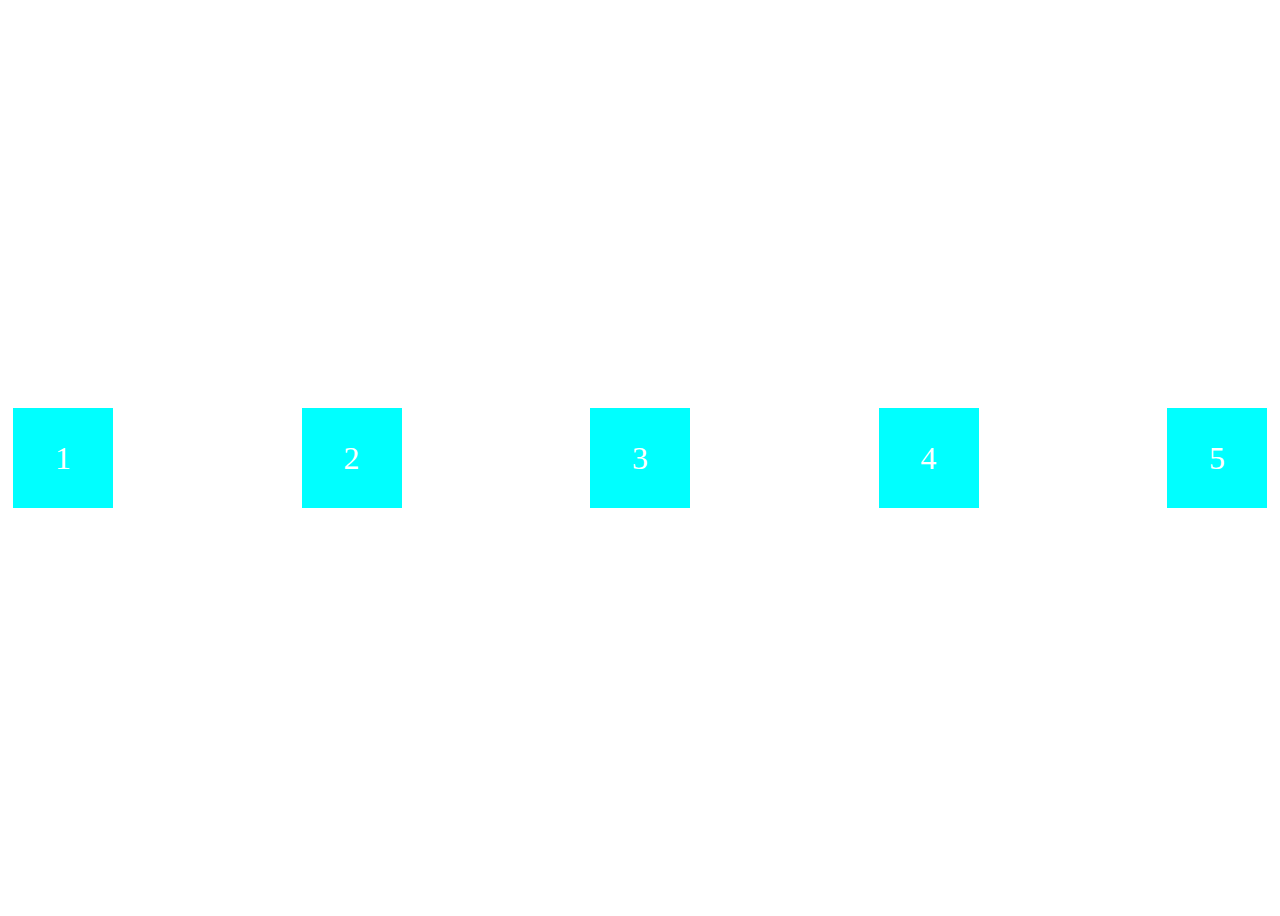
<file: index.html>
<!DOCTYPE html>
<html lang="en">

<head>
    <meta charset="UTF-8">
    <meta name="viewport" content="width=device-width, initial-scale=1.0">
    <meta http-equiv="X-UA-Compatible" content="ie=edge">
    <title>CSS Flexbox</title>
    <!-- <link rel="stylesheet" href="style.css"> -->
    <style>
        .container {
            display: flex;
            flex-direction: row;
            justify-content: space-between;
            height: 100vh;
            flex-wrap: wrap;
            align-content: center;
            align-items: center;
        }
        
        .items {
            min-width: 100px;
            background-color: cyan;
            color: white;
            margin: 5px;
            font-size: 32px;
            text-align: center;
            line-height: 100px;
        }
    </style>
</head>

<body>
    <div class="container">
        <div class="items">1</div>
        <div class="items">2</div>
        <div class="items">3</div>
        <div class="items">4</div>
        <div class="items">5</div>
    </div>
</body>

</html>
</file>
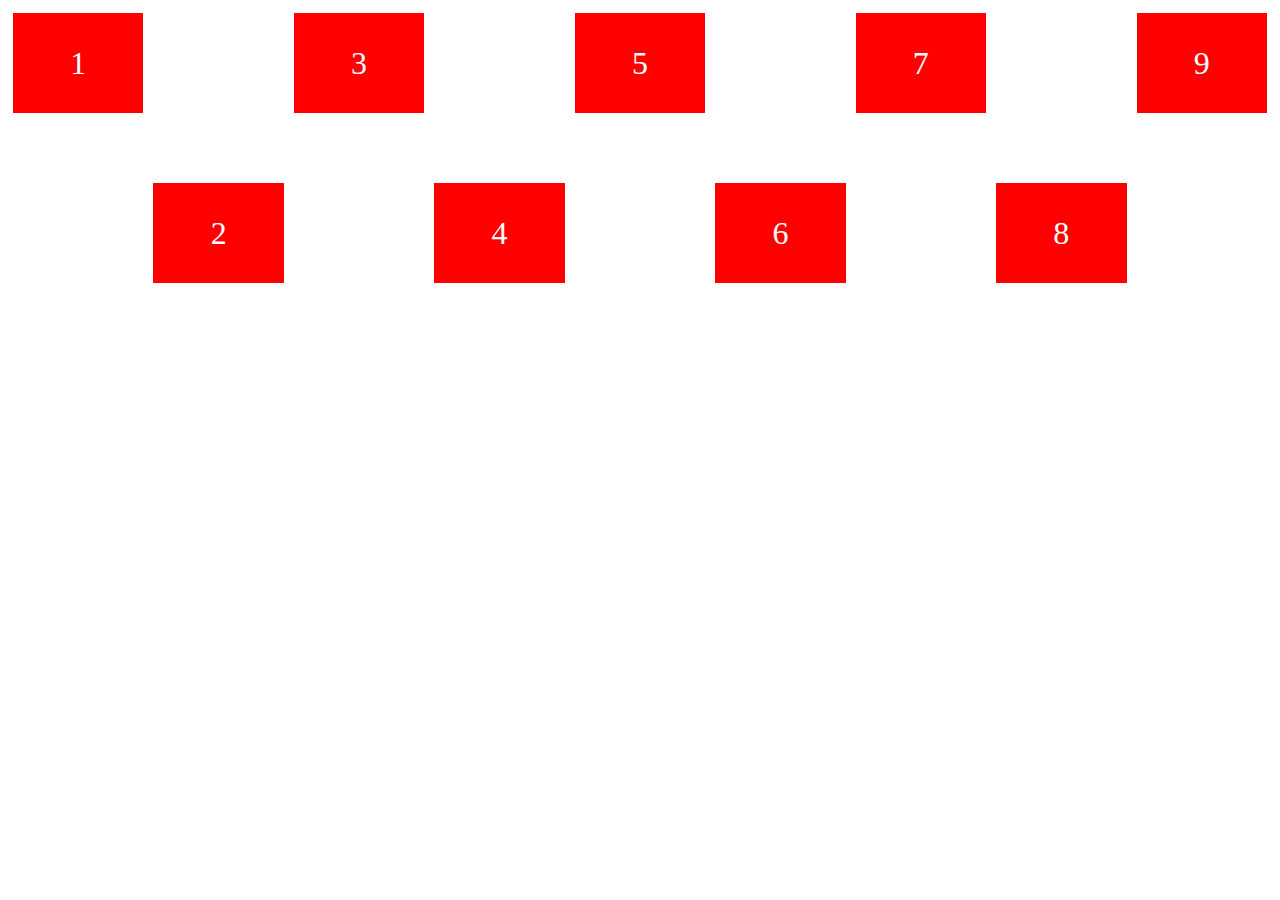
<file: flex.html>
<!DOCTYPE html>
<html lang="en">

<head>
    <meta charset="UTF-8">
    <meta name="viewport" content="width=device-width, initial-scale=1.0">
    <meta http-equiv="X-UA-Compatible" content="ie=edge">
    <title>CSS Flexbox</title>
    <link rel="stylesheet" href="style.css">
</head>

<body>
    <div class="wrapper">
        <div class="items">1</div>
        <div class="items">2</div>
        <div class="items">3</div>
        <div class="items">4</div>
        <div class="items">5</div>
        <div class="items">6</div>
        <div class="items">7</div>
        <div class="items">8</div>
        <div class="items">9</div>
    </div>
</body>

</html>
</file>
<file: style.css>
.wrapper {
    display: flex;
    flex-direction: row;
    justify-content: space-between;
    height: 50vh;
    /* flex-wrap: wrap; */
    align-content: center;
    align-items: center;
}

.items {
    flex-basis: 15%;
    /* height: 100px; */
    background: red;
    color: white;
    margin: 5px;
    font-size: 32px;
    text-align: center;
    line-height: 100px;
}


/* .items:nth-child(7) {
    flex-grow: 1;
}

.items:nth-child(9) {
    flex-grow: 1;
} */


/* .items:nth-child(4n+1) {
    flex-shrink: 10;
} */


/* .items:nth-child(1) {
    order: 1;
}

.items:nth-child(2) {
    order: 1;
    flex-shrink: 2;
}

.items:nth-child(3) {
    order: 1;
    flex-grow: 1;
}

.items:nth-child(4) {
    order: 1;
} */


/*
.items:nth-child(5) {
    order: 1;
} */

.items:nth-child(2n+1) {
    align-self: flex-start;
}
</file>
